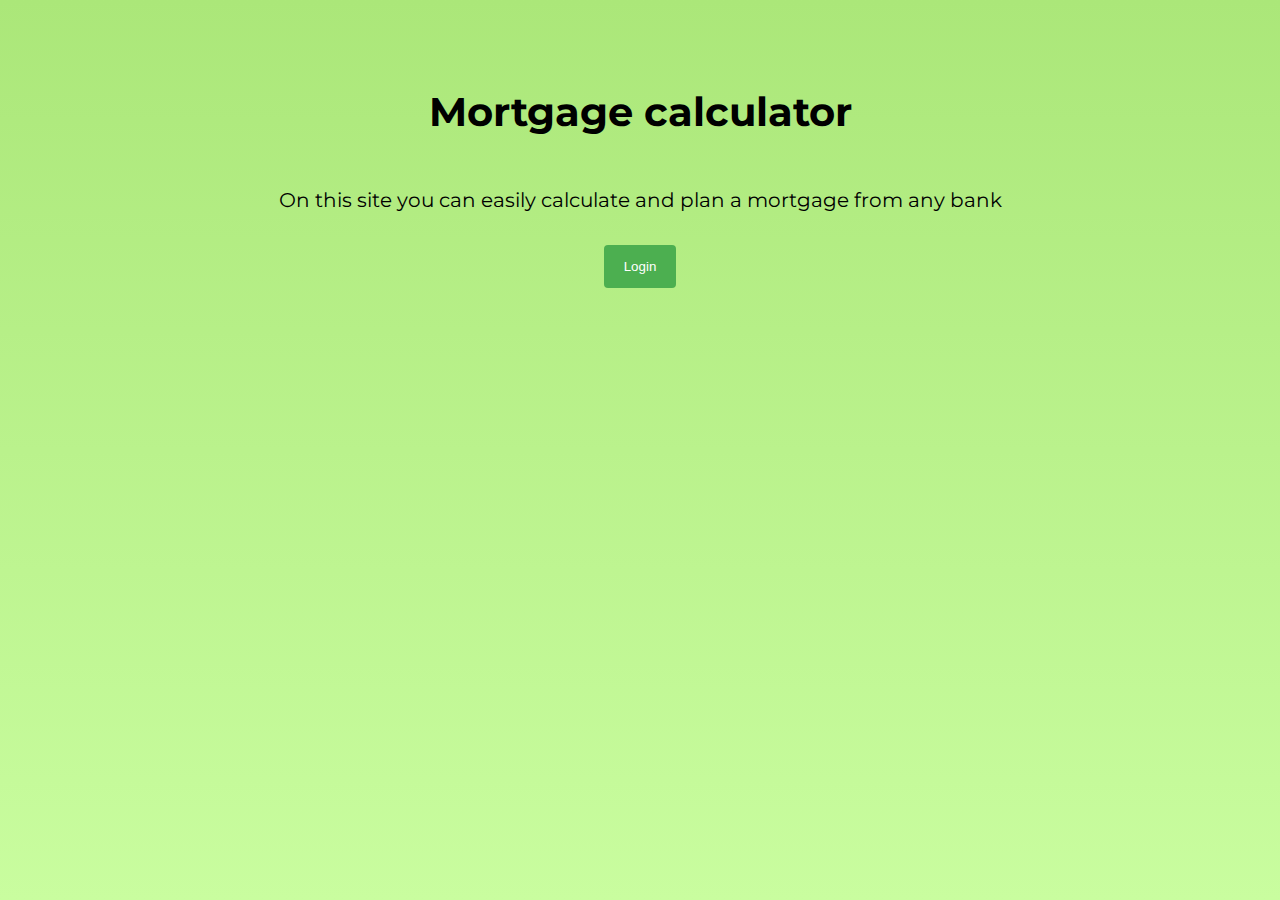
<file: Index.html>
<!DOCTYPE html>
<html lang="en">
  <head>
    <meta charset="UTF-8" />
    <meta name="viewport" content="width=device-width, initial-scale=1.0" />
    <title>Mortgage calculator</title>
    <link rel="stylesheet" href="css/style.css" />
    <link
      href="https://fonts.googleapis.com/css2?family=Montserrat:wght@400;700&display=swap"
      rel="stylesheet"
    />
  </head>
  <body>
    <section class="main-page">
      <h1 class="main-page-title">Mortgage calculator</h1>
      <div class="main-page-information">
        Оn this site you can easily calculate and plan a mortgage from any bank
      </div>

      <button onclick="document.getElementById('id01').style.display='block'" style="width: auto">
        Login
      </button>
    </section>
    <!-- Modal login -->
    <div id="id01" class="modal">
      <form class="modal-content animate" action="/action_page.php">
        <div class="imgcontainer">
          <span
            onclick="document.getElementById('id01').style.display='none'"
            class="close"
            title="Close Modal"
            >×</span
          >
        </div>

        <div class="container">
          <label for="uname"><b>Username</b></label>
          <input type="text" placeholder="Enter Username" name="uname" required />

          <label for="psw"><b>Password</b></label>
          <input type="password" placeholder="Enter Password" name="psw" required />
          <!-- кнопка логин просто перекидает на страницу калькулятора -->
          <button type="submit" onClick='location.href="./calculator.html"'>Login</button>
          <!-- <label>
            <input type="checkbox" checked="checked" name="remember" />
            Remember me
          </label> -->
        </div>

        <div class="container" style="background-color: #f1f1f1">
          <button
            type="button"
            onclick="document.getElementById('id01').style.display='none'"
            class="cancelbtn"
          >
            Cancel
          </button>
          <!-- <span class="psw">Forgot <a href="#">password?</a></span> -->
        </div>
      </form>
    </div>

    <script src="js/Close_modal.js"></script>
  </body>
</html>
</file>
<file: css/style.css>
html {
  height: 100%;
  overflow-x: hidden;
  margin-right: calc(-1 * (100vw - 100%));
  background-color: rgb(201, 253, 159);
  background: linear-gradient(to top, rgb(201, 253, 159), rgb(171, 231, 121));
}

body {
  font-family: "Montserrat", sans-serif;
  margin: 0;
  box-sizing: border-box;
  height: 100%;
  /* margin-right: calc(100vw - 100%); */
}

h1 {
  font-size: 40px;
}

.main-page {
  display: flex;
  flex-direction: column;
  align-items: center;

  margin: auto;
  /* min-height: 100%; */
  padding: 10px;
}

.main-info {
  font-size: 20px;
  line-height: 1.5;
  text-align: center;
}

.main-page-title {
  padding-top: 50px;
}

.main-page-information {
  font-size: 20px;
  padding: 25px;
}

/* Modal */
/* Full-width input fields */
input {
  width: 100%;
  padding: 12px 20px;
  margin: 8px 0;
  display: inline-block;
  border: 1px solid #ccc;
  border-radius: 4px;
  box-sizing: border-box;
}

/* Set a style for all buttons */
button {
  background-color: #4caf50;
  border-radius: 4px;
  color: white;
  padding: 14px 20px;
  margin: 8px 0;
  border: none;
  cursor: pointer;
  width: 100%;
}

button:hover {
  opacity: 0.8;
}

/* Extra styles for the cancel button */
.cancelbtn {
  width: auto;
  padding: 10px 18px;
  background-color: #f44336;
}

/* Center the image and position the close button */
.imgcontainer {
  text-align: center;
  margin: 24px 0 12px 0;
  position: relative;
}

img.avatar {
  width: 40%;
  border-radius: 50%;
}

.container {
  padding: 16px;
}

span.psw {
  float: right;
  padding-top: 16px;
}

/* The Modal (background) */
.modal {
  display: none; /* Hidden by default */
  position: fixed; /* Stay in place */
  z-index: 1; /* Sit on top */
  left: 0;
  top: 0;
  width: 100%; /* Full width */
  height: 100%; /* Full height */
  overflow: auto; /* Enable scroll if needed */
  background-color: rgb(0, 0, 0); /* Fallback color */
  background-color: rgba(0, 0, 0, 0.4); /* Black w/ opacity */
  padding-top: 60px;
  overflow: auto;
}

/* Modal Content/Box */
.modal-content {
  background-color: #fefefe;

  margin: 5% auto 15% auto; /* 5% from the top, 15% from the bottom and centered */
  border: 1px solid #888;
  width: 95%; /* Could be more or less, depending on screen size */
}

/* The Close Button (x) */
.close {
  position: absolute;
  right: 15px;
  top: -25px;
  color: #000;
  font-size: 35px;
  font-weight: bold;
}

.close:hover,
.close:focus {
  color: red;
  cursor: pointer;
}

/* Add Zoom Animation */
.animate {
  -webkit-animation: animatezoom 0.6s;
  animation: animatezoom 0.6s;
}

@-webkit-keyframes animatezoom {
  from {
    -webkit-transform: scale(0);
  }
  to {
    -webkit-transform: scale(1);
  }
}

@keyframes animatezoom {
  from {
    transform: scale(0);
  }
  to {
    transform: scale(1);
  }
}

/* Change styles for span and cancel button on extra small screens */
@media screen and (max-width: 300px) {
  span.psw {
    display: block;
    float: none;
  }
  .cancelbtn {
    width: 100%;
  }
}

/* calculator */

#calculator-form {
  display: flex;
  margin: 30px 0;
  max-width: 900px;
}

#calculator-form * {
  margin: 0px 10px;
  padding: 5px;
}

table {
  background-color: white;
  border-spacing: 1px;
  width: 97%;
  max-width: 900px;
  margin: 30px auto;
  box-shadow: 3px 3px 13px darkslategrey;
}

table th,
td {
  background-color: yellowgreen;
  padding: 5px;
}

tr:hover {
  opacity: 0.9;
  box-shadow: 0px 0px 5px yellow;
}

/* modal calculator */

/*----------FOF JS-----------*/
.bank-data {
  width: 120px;
  /* height: 30px; */
  padding: 5px;
  box-sizing: border-box;
}

.td-for-btn {
  width: 40px;
  box-sizing: border-box;
}

.table-edit-input {
  padding: 1px;
  margin: 0;
}

.error {
  background-color: red;
}
</file>
